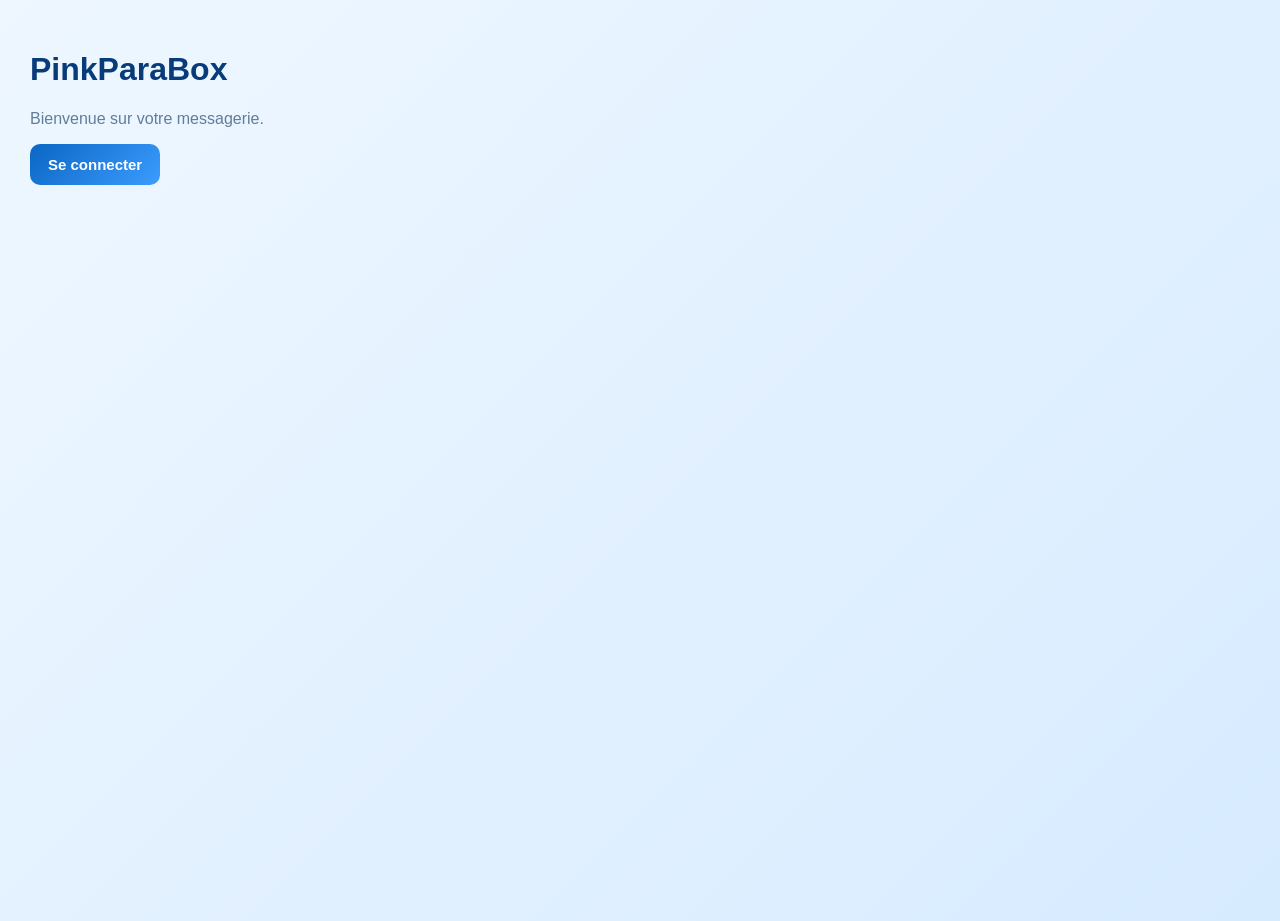
<file: index.html>
<!DOCTYPE html>
<html lang="fr">
<head>
    <meta charset="UTF-8">
    <meta name="viewport" content="width=device-width, initial-scale=1.0">
    <link rel="stylesheet" href="css/style.css">
    <title>PinkParaBox</title>
</head>

<body>

    <h1>PinkParaBox</h1>

    <p>Bienvenue sur votre messagerie.</p>

    <a href="login.html">
        <button>Se connecter</button>
    </a>

</body>
</html>
</file>
<file: css/style.css>
* {
    box-sizing: border-box;
}

:root {
    --blue-dark: #073b7a;
    --blue: #0b66c3;
    --blue-light: #3b9cff;
    --blue-soft: #eaf4ff;
    --blue-border: #c7ddf3;
    --text: #102a43;
    --muted: #627d98;
    --white: #ffffff;
    --background: #eef7ff;
}

body {
    margin: 0;
    min-height: 100vh;
    font-family: Arial, Helvetica, sans-serif;
    color: var(--text);
    background: linear-gradient(135deg, #eef7ff, #d7ebff);
}

/* =========================
   ACCUEIL
   ========================= */

body > h1,
body > p,
body > a {
    margin-left: 30px;
}

body > h1 {
    padding-top: 30px;
    color: var(--blue-dark);
}

body > p {
    color: var(--muted);
}

/* =========================
   PAGES CENTRÉES
   ========================= */

.page-center {
    min-height: 100vh;
    display: flex;
    align-items: center;
    justify-content: center;
    padding: 20px;
}

/* =========================
   CONNEXION
   ========================= */

.auth-card {
    width: 100%;
    max-width: 430px;
    padding: 35px;
    background: var(--white);
    border: 1px solid var(--blue-border);
    border-radius: 20px;
    box-shadow: 0 15px 40px rgba(7, 59, 122, 0.15);
}

.logo {
    text-align: center;
}

.logo-icon {
    width: 64px;
    height: 64px;
    margin: 0 auto 12px;
    display: flex;
    align-items: center;
    justify-content: center;
    border-radius: 18px;
    background: linear-gradient(135deg, var(--blue), var(--blue-light));
    color: white;
    font-size: 30px;
}

.logo h1 {
    margin: 0;
    color: var(--blue-dark);
}

.subtitle {
    margin: 10px 0 30px;
    text-align: center;
    color: var(--muted);
}

/* =========================
   BARRE DU HAUT
   ========================= */

.topbar {
    min-height: 70px;
    padding: 0 25px;
    display: flex;
    align-items: center;
    justify-content: space-between;
    gap: 20px;
    background: var(--blue-dark);
    color: white;
    box-shadow: 0 4px 15px rgba(7, 59, 122, 0.2);
}

.brand {
    display: flex;
    align-items: center;
    gap: 10px;
    font-size: 20px;
    font-weight: bold;
    white-space: nowrap;
}

.brand-icon {
    width: 38px;
    height: 38px;
    display: flex;
    align-items: center;
    justify-content: center;
    border-radius: 10px;
    background: linear-gradient(135deg, var(--blue), var(--blue-light));
    color: white;
}

.topbar nav {
    display: flex;
    align-items: center;
    gap: 5px;
}

.topbar nav a {
    padding: 10px 13px;
    border-radius: 8px;
    color: white;
    font-size: 14px;
    font-weight: bold;
}

.topbar nav a:hover,
.topbar nav a.active {
    background: rgba(255, 255, 255, 0.15);
    text-decoration: none;
}

/* =========================
   FORMULAIRES
   ========================= */

form {
    width: 100%;
}

label {
    display: block;
    margin: 15px 0 7px;
    font-weight: bold;
    color: var(--text);
}

input,
textarea,
select {
    width: 100%;
    padding: 13px;
    border: 1px solid var(--blue-border);
    border-radius: 10px;
    background: white;
    color: var(--text);
    font-family: inherit;
    font-size: 15px;
    outline: none;
}

textarea {
    resize: vertical;
    min-height: 180px;
}

input:focus,
textarea:focus,
select:focus {
    border-color: var(--blue-light);
    box-shadow: 0 0 0 3px rgba(59, 156, 255, 0.15);
}

input:disabled {
    background: #f1f6fb;
    color: var(--muted);
}

/* =========================
   BOUTONS
   ========================= */

button {
    border: none;
    border-radius: 10px;
    padding: 12px 18px;
    background: linear-gradient(135deg, var(--blue), var(--blue-light));
    color: white;
    font-size: 15px;
    font-weight: bold;
    cursor: pointer;
    transition: transform 0.15s, box-shadow 0.15s;
}

button:hover {
    transform: translateY(-1px);
    box-shadow: 0 6px 15px rgba(11, 102, 195, 0.25);
}

.main-button {
    width: 100%;
    margin-top: 25px;
    padding: 14px;
}

/* =========================
   LIENS
   ========================= */

a {
    color: var(--blue);
    text-decoration: none;
    font-weight: bold;
}

a:hover {
    text-decoration: underline;
}

.back-link {
    display: block;
    margin-top: 25px;
    text-align: center;
}

/* =========================
   MESSAGERIE
   ========================= */

.mail-layout {
    min-height: calc(100vh - 70px);
    display: flex;
}

/* Barre latérale */

.sidebar {
    width: 250px;
    padding: 25px 18px;
    background: white;
    border-right: 1px solid var(--blue-border);
}

.compose-button {
    width: 100%;
    margin-bottom: 25px;
    padding: 14px;
}

.folder {
    display: flex;
    align-items: center;
    gap: 12px;
    margin-bottom: 5px;
    padding: 13px;
    border-radius: 10px;
    color: var(--text);
    cursor: pointer;
}

.folder:hover,
.folder.active {
    background: var(--blue-soft);
    color: var(--blue);
}

.folder span:first-child {
    font-size: 19px;
}

/* Contenu */

.mail-content {
    flex: 1;
    padding: 35px;
    min-width: 0;
}

.mail-header {
    display: flex;
    align-items: center;
    justify-content: space-between;
    gap: 20px;
    margin-bottom: 25px;
}

.mail-header h1 {
    margin: 0;
    color: var(--blue-dark);
}

.mail-header p {
    margin: 7px 0 0;
    color: var(--muted);
}

.refresh-button {
    background: white;
    border: 1px solid var(--blue-border);
    color: var(--blue);
}

/* Liste des mails */

.mail-list {
    min-height: 350px;
    background: white;
    border: 1px solid var(--blue-border);
    border-radius: 16px;
    box-shadow: 0 8px 25px rgba(7, 59, 122, 0.08);
}

.empty-mail {
    min-height: 350px;
    padding: 40px 20px;
    display: flex;
    flex-direction: column;
    align-items: center;
    justify-content: center;
    text-align: center;
}

.empty-icon {
    font-size: 50px;
    margin-bottom: 10px;
}

.empty-mail h2 {
    margin: 5px 0;
    color: var(--blue-dark);
}

.empty-mail p {
    margin: 5px 0;
    color: var(--muted);
}

.empty-mail .main-button {
    width: auto;
    min-width: 190px;
}

/* =========================
   COMPOSITION
   ========================= */

.compose-page {
    min-height: calc(100vh - 70px);
    padding: 35px;
}

.compose-card {
    width: 100%;
    max-width: 850px;
    margin: 0 auto;
    padding: 35px;
    background: white;
    border: 1px solid var(--blue-border);
    border-radius: 18px;
    box-shadow: 0 10px 30px rgba(7, 59, 122, 0.1);
}

.compose-title h1 {
    margin: 0;
    color: var(--blue-dark);
}

.compose-title p {
    margin: 7px 0 25px;
    color: var(--muted);
}

.attachment-box {
    margin-top: 20px;
    padding: 15px;
    border: 1px dashed var(--blue-border);
    border-radius: 10px;
    background: var(--blue-soft);
}

.attachment-box label {
    margin-top: 0;
}

.attachment-box p {
    margin: 8px 0 0;
    color: var(--muted);
    font-size: 13px;
}

.compose-actions {
    display: flex;
    justify-content: flex-end;
    gap: 10px;
    margin-top: 25px;
}

.compose-actions .main-button {
    width: auto;
    margin-top: 0;
}

/* =========================
   PARAMÈTRES
   ========================= */

.settings-page {
    min-height: calc(100vh - 70px);
    padding: 35px;
}

.settings-card {
    width: 100%;
    max-width: 750px;
    margin: 0 auto;
    padding: 35px;
    background: white;
    border: 1px solid var(--blue-border);
    border-radius: 18px;
    box-shadow: 0 10px 30px rgba(7, 59, 122, 0.1);
}

.settings-title h1 {
    margin: 0;
    color: var(--blue-dark);
}

.settings-title p {
    margin: 7px 0 30px;
    color: var(--muted);
}

.settings-section {
    padding: 25px 0;
    border-top: 1px solid var(--blue-border);
}

.settings-section h2 {
    margin-top: 0;
    color: var(--blue-dark);
}

.settings-section .main-button {
    max-width: 180px;
}

.settings-actions {
    padding-top: 25px;
    border-top: 1px solid var(--blue-border);
}

/* =========================
   MOBILE
   ========================= */

@media (max-width: 800px) {

    .topbar {
        padding: 15px;
        flex-direction: column;
        align-items: stretch;
    }

    .brand {
        justify-content: center;
    }

    .topbar nav {
        justify-content: center;
        flex-wrap: wrap;
    }

    .mail-layout {
        flex-direction: column;
    }

    .sidebar {
        width: 100%;
        border-right: none;
        border-bottom: 1px solid var(--blue-border);
    }

    .mail-content,
    .compose-page,
    .settings-page {
        padding: 20px;
    }

    .mail-header {
        align-items: flex-start;
        flex-direction: column;
    }
}

@media (max-width: 600px) {

    .auth-card,
    .compose-card,
    .settings-card {
        padding: 25px 20px;
        border-radius: 16px;
    }

    body > h1,
    body > p,
    body > a {
        margin-left: 20px;
        margin-right: 20px;
    }

    .compose-actions {
        flex-direction: column-reverse;
    }

    .compose-actions button {
        width: 100%;
    }

    .settings-section .main-button {
        max-width: none;
    }
}
</file>
